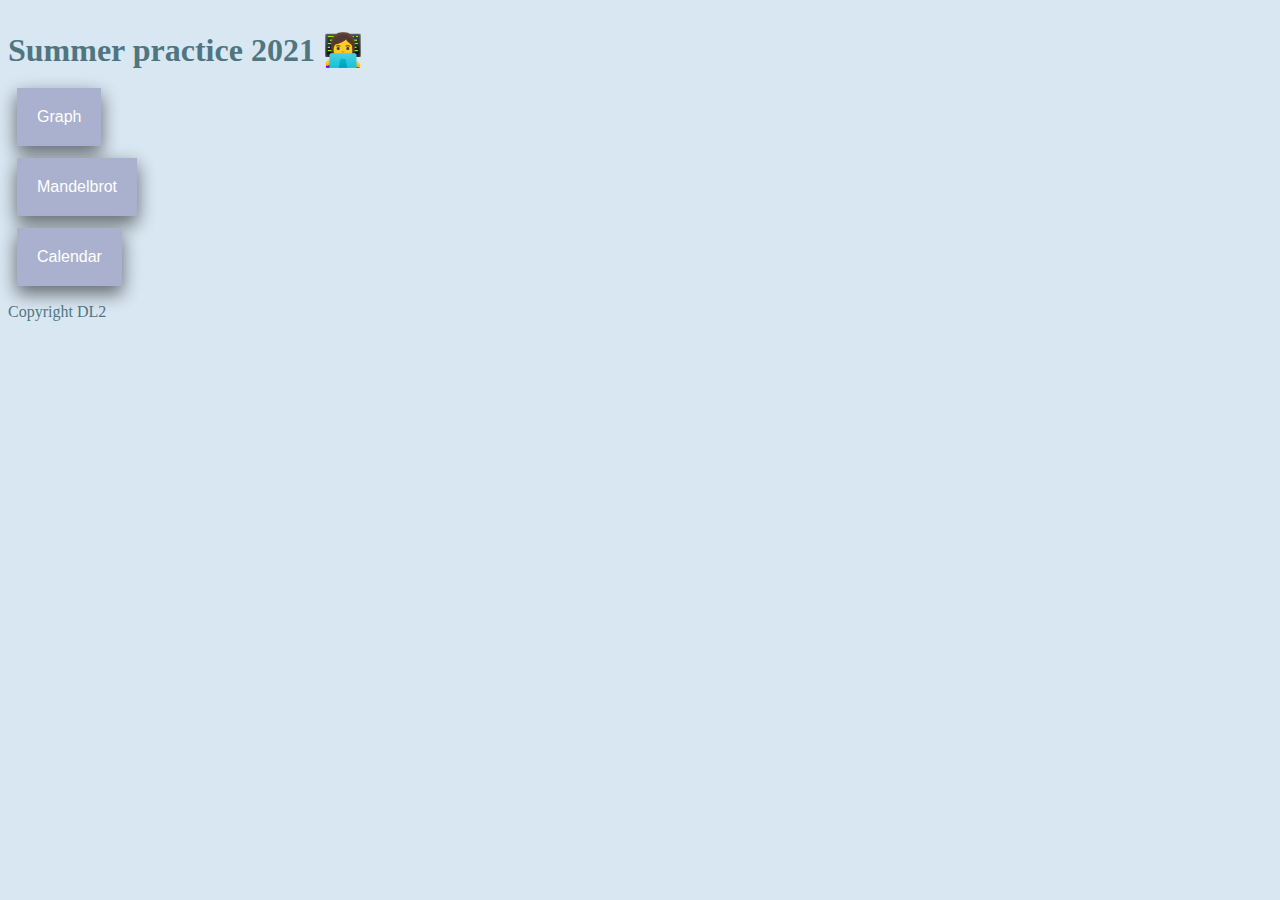
<file: index.html>
<!DOCTYPE html>

<html>

<head>
    <meta charset="utf-8" />
    <link rel="stylesheet" href="index.css">
    <title>Home page</title>
</head>

<body class="body">
    <header class="header-footer">
        <h1>Summer practice 2021 👩‍💻</h1>
    </header>
    <table>
        <tr>
            <td><a href="https://github.com/CGSGDL2/Test/network"><button type="button"
                        class="button">Graph</button></a></button></td>
        </tr>
        <tr>
            <td><button type="button" class="button"
                    onclick="document.location='MANDL/Mandl.html'">Mandelbrot</button></button></td>
        </tr>
        <tr>
            <td><button type="button" class="button"
                    onclick="document.location='Calendar/Calendar.html'">Calendar</button></button></td>
        </tr>
    </table>
    <footer class="header-footer">
        Copyright DL2
    </footer>
</body>

</html>
</file>
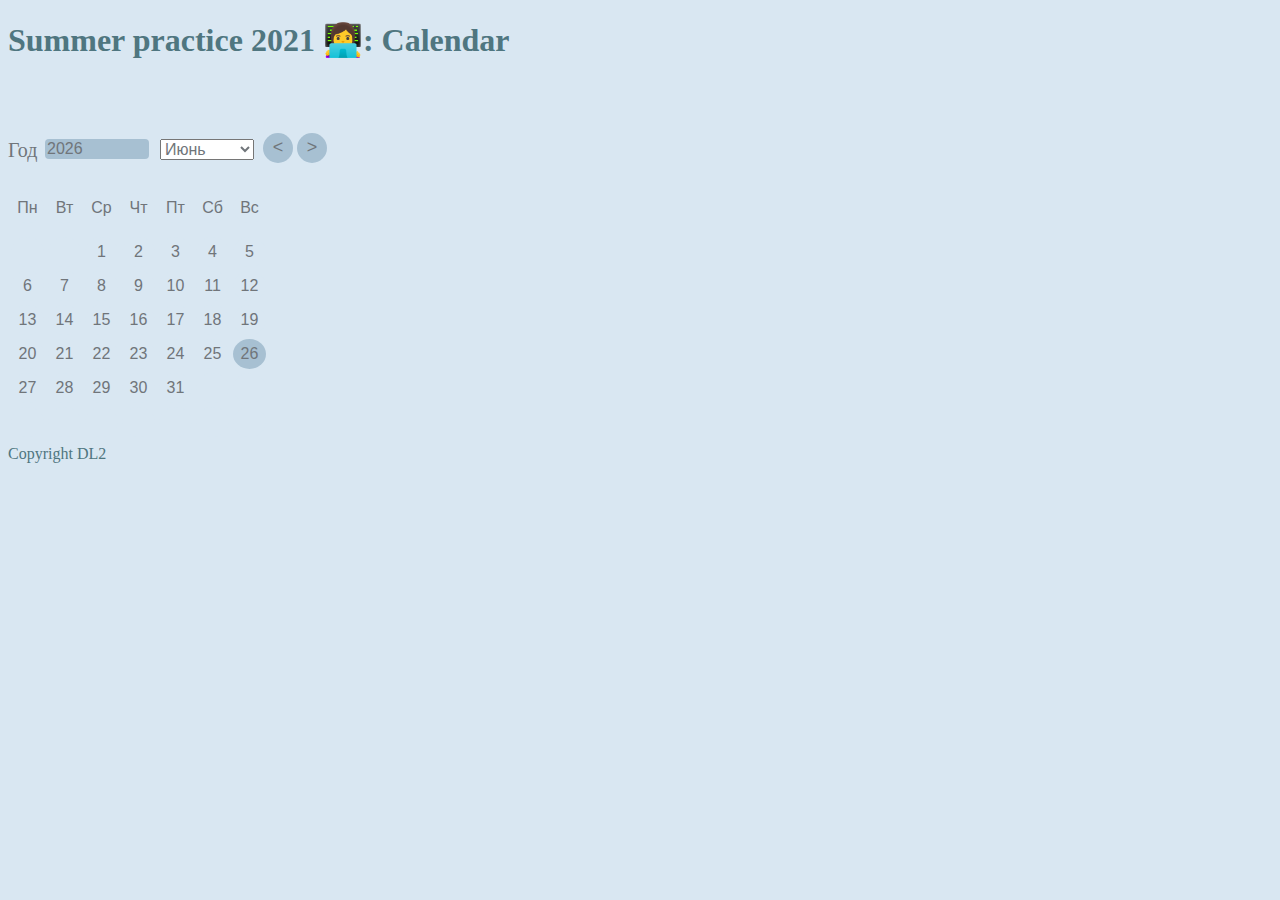
<file: Calendar/Calendar.html>
<!DOCTYPE html>

<html>

<head>
    <meta charset="utf-8" />
    <link rel="stylesheet" href="Calendar.css">
    <title>Calendar</title>
    <script>
        let date = new Date;
        let curYear = date.getFullYear(), todayYear = curYear;
        let curMonth = date.getMonth(), todayMonth = curMonth;
        let curDay = date.getDate(), todayDay = curDay;
        let input_year = 2021;
        months = ["Январь", "Февраль", "Март", "Апрель", "Май", "Июнь", "Июль", "Август", "Сентябрь", "Октябрь", "Ноябрь", "Декабрь"];
        monthsDays = [31, 28, 31, 30, 31, 30, 31, 31, 30, 31, 30, 31];

        function setCalendar() {
            let tableButton, firstDay = new Date, NoofDaysInMonth;

            if (curMonth != 1 || curYear % 4 != 0 || curYear % 100 == 0)
                NoofDaysInMonth = monthsDays[curMonth];
            else
                NoofDaysInMonth = 29;
            firstDay.setFullYear(curYear, curMonth, 01);
            let firstDayNum;
            if (firstDay.getDay() == 0)
                firstDayNum = 6;
            else
                firstDayNum = firstDay.getDay() - 1;
            for (i = firstDayNum, j = 1; j <= NoofDaysInMonth; j++, i++) {
                let curButton;
                curButton = document.getElementById(`button${i}`);
                curButton.className = "round-button";
                curButton.innerText = `${j}`;
            }
        }
        function initCalendar() {
            document.getElementById('input_year').value = todayYear;
            resetCalendar();
            setCalendar();
            let firstDay = new Date;
            firstDay.setFullYear(todayYear, todayMonth, 01);
            i = firstDay.getDay();
            if (i == 0)
                firstButtonNum = 6;
            else
                firstButtonNum = i - 1;
            let curDateButton = document.getElementById(`button${firstButtonNum - 1 + curDay}`);
            curDateButton.className = "special-round-button";
        }

        function resetCalendar() {
            for (let i = 0; i < 42; i++) {
                let curButton = document.getElementById(`button${i}`);
                curButton.className = "free-round-button";
                curButton.innerText = "";
            }
        }

        function updateYear() {
            let data1 = document.getElementById('input_year').value;
            let newDate = new Date;
            curYear = parseInt(data1);
            if (isNaN(curYear) || curYear <= 0)
                curYear = todayYear;
            if (curYear == todayYear && curMonth == todayMonth)
                initCalendar();
            else {
                resetCalendar();
                setCalendar();
            }
        }

        function updateMonth() {
            let monthsSelect = document.getElementById("Month");

            curMonth = monthsSelect.selectedIndex;
            if (curYear == todayYear && curMonth == todayMonth)
                initCalendar();
            else {
                resetCalendar();
                setCalendar();
            }
        }

        function prevMonth() {
            curMonth--;
            let monthsSelect = document.getElementById("Month");
            monthsSelect.selectedIndex = curMonth;
            updateMonth();
        }

        function nextMonth() {
            curMonth++;
            let monthsSelect = document.getElementById("Month");
            monthsSelect.selectedIndex = curMonth;
            updateMonth();
        }
    </script>
</head>

<body class="body" onload=initCalendar()>
    <header class="header">
        <h1>Summer practice 2021 👩‍💻: Calendar</h1>
    </header>
    <button class="months-button" onclick="prevMonth()"><</button>
    <button class="months-button" onclick="nextMonth()">></button>
    <div for="input_year" class="text">Год</div> <input type="text" class="label" id="input_year"
        onkeyup="updateYear()"><br>
    <select id="Month" class="selecter">
        <option value="Январь">Январь</option>
        <option value="Февраль">Февраль</option>
        <option value="Март">Март</option>
        <option value="Апрель">Апрель</option>
        <option value="Май">Май</option>
        <option value="Июнь" selected>Июнь</option>
        <option value="Июль">Июль</option>
        <option value="Август">Август</option>
        <option value="Сентябрь">Сентябрь</option>
        <option value="Октябрь">Октябрь</option>
        <option value="Ноябрь">Ноябрь</option>
        <option value="Декабрь">Декабрь</option>
    </select>
    <table>
        <tr>
            <td><button class="weekdays">Пн</button></td>
            <td><button class="weekdays">Вт</button></td>
            <td><button class="weekdays">Ср</button></td>
            <td><button class="weekdays">Чт</button></td>
            <td><button class="weekdays">Пт</button></td>
            <td><button class="weekdays">Сб</button></td>
            <td><button class="weekdays">Вс</button></td>
        </tr>
        <tr>
            <td><button class="round-button" id="button0"></button></td>
            <td><button class="round-button" id="button1"></button></td>
            <td><button class="round-button" id="button2"></button></td>
            <td><button class="round-button" id="button3"></button></td>
            <td><button class="round-button" id="button4"></button></td>
            <td><button class="round-button" id="button5"></button></td>
            <td><button class="round-button" id="button6"></button></td>
        </tr>
        <tr>
            <td><button class="round-button" id="button7"></button></td>
            <td><button class="round-button" id="button8"></button></td>
            <td><button class="round-button" id="button9"></button></td>
            <td><button class="round-button" id="button10"></button></td>
            <td><button class="round-button" id="button11"></button></td>
            <td><button class="round-button" id="button12"></button></td>
            <td><button class="round-button" id="button13"></button></td>
        </tr>
        <tr>
            <td><button class="round-button" id="button14"></button></td>
            <td><button class="round-button" id="button15"></button></td>
            <td><button class="round-button" id="button16"></button></td>
            <td><button class="round-button" id="button17"></button></td>
            <td><button class="round-button" id="button18"></button></td>
            <td><button class="round-button" id="button19"></button></td>
            <td><button class="round-button" id="button20"></button></td>
        </tr>
        <tr>
            <td><button class="round-button" id="button21"></button></td>
            <td><button class="round-button" id="button22"></button></td>
            <td><button class="round-button" id="button23"></button></td>
            <td><button class="round-button" id="button24"></button></td>
            <td><button class="round-button" id="button25"></button></td>
            <td><button class="round-button" id="button26"></button></td>
            <td><button class="round-button" id="button27"></button></td>
        </tr>
        <tr>
            <td><button class="round-button" id="button28"></button></td>
            <td><button class="round-button" id="button29"></button></td>
            <td><button class="round-button" id="button30"></button></td>
            <td><button class="round-button" id="button31"></button></td>
            <td><button class="round-button" id="button32"></button></td>
            <td><button class="round-button" id="button33"></button></td>
            <td><button class="round-button" id="button34"></button></td>
        </tr>
        <tr>
            <td><button class="round-button" id="button35"></button></td>
            <td><button class="round-button" id="button36"></button></td>
            <td><button class="round-button" id="button37"></button></td>
            <td><button class="round-button" id="button38"></button></td>
            <td><button class="round-button" id="button39"></button></td>
            <td><button class="round-button" id="button40"></button></td>
            <td><button class="round-button" id="button41"></button></td>
        </tr>
    </table>
    <footer class="footer">
        Copyright DL2
    </footer>
    <script>
        document.getElementById("Month").addEventListener("change", updateMonth);
    </script>
</body>

</html>
</file>
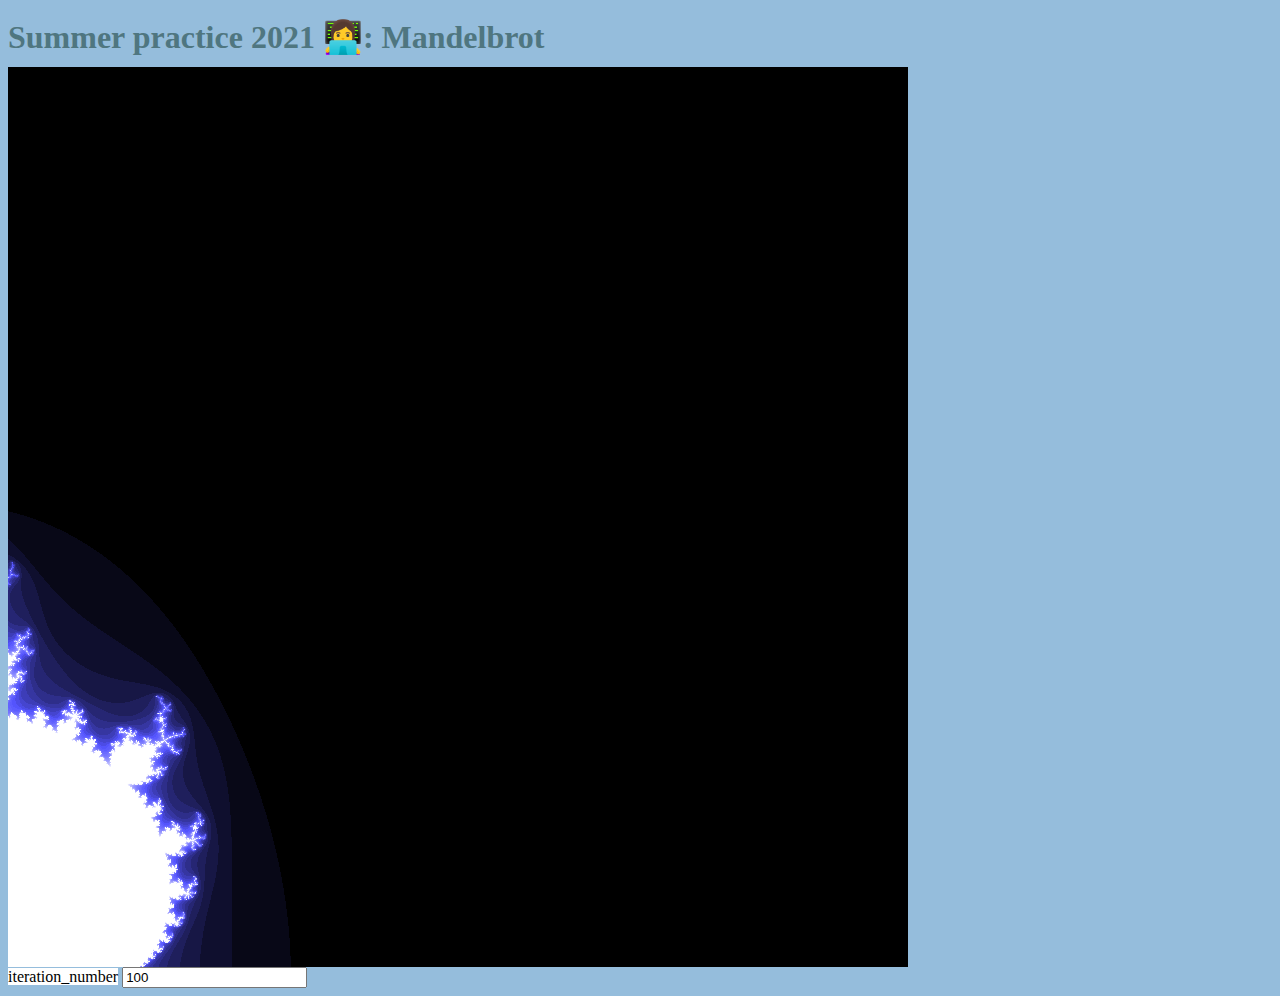
<file: MANDL/Mandl.html>
<html>

<head>
    <meta charset="utf-8" />
    <link rel="stylesheet" href="Mandl.css">
    <title>Mandl</title>
    <script type="text/javascript" src="glMatrix-0.9.5.min.js"></script>
    <script type="text/javascript">
        var gl;
        let iteration_number;
        let translate_x;
        let translate_y;
        let scale;

        function initGL(canvas) {
            try {
                gl = canvas.getContext("experimental-webgl");
                gl.viewportWidth = canvas.width;
                gl.viewportHeight = canvas.height;
            } catch (e) {
            }
            if (!gl) {
                alert("Could not initialise WebGL");
            }
        }
        var shaderProgram;

        async function initShaders() {
            shaderNames = ["shader-vs", "shader-fs"];
            let fragShader, vertShader;


            let results = await Promise.all([
                fetch('shader-vs.txt')
                    .then(response => {
                        if (!response.ok) {
                            throw new Error(`Response status is: ${response.status}`);
                        }
                        return response.text();
                    })
                    .then(text => {
                        vertShader = gl.createShader(gl.VERTEX_SHADER);
                        gl.shaderSource(vertShader, text);
                        gl.compileShader(vertShader);

                        if (!gl.getShaderParameter(vertShader, gl.COMPILE_STATUS)) {
                            alert(gl.getShaderInfoLog(vertShader));
                            return null;
                        }
                    }),
                fetch('shader-fs.txt')
                    .then(response => {
                        if (!response.ok) {
                            throw new Error(`Response status is: ${response.status}`);
                        }
                        return response.text();
                    })
                    .then(text => {
                        fragShader = gl.createShader(gl.FRAGMENT_SHADER);
                        gl.shaderSource(fragShader, text);
                        gl.compileShader(fragShader);

                        if (!gl.getShaderParameter(fragShader, gl.COMPILE_STATUS)) {
                            alert(gl.getShaderInfoLog(fragShader));
                            return null;
                        }
                    })
            ]);
            Promise.resolve().then(() => {
                shaderProgram = gl.createProgram();
                gl.attachShader(shaderProgram, vertShader);
                gl.attachShader(shaderProgram, fragShader);
                gl.linkProgram(shaderProgram);

                if (!gl.getProgramParameter(shaderProgram, gl.LINK_STATUS)) {
                    alert("Could not initialise shaders");
                }

                gl.useProgram(shaderProgram);

                shaderProgram.vertexPositionAttribute = gl.getAttribLocation(shaderProgram, "aVertexPosition");
                gl.enableVertexAttribArray(shaderProgram.vertexPositionAttribute);

                shaderProgram.pMatrixUniform = gl.getUniformLocation(shaderProgram, "uPMatrix");
                shaderProgram.mvMatrixUniform = gl.getUniformLocation(shaderProgram, "uMVMatrix");
                shaderProgram.iteration_number_uniform = gl.getUniformLocation(shaderProgram, "iteration_number");
                shaderProgram.translate_x_uniform = gl.getUniformLocation(shaderProgram, "translate_x");
                shaderProgram.translate_y_uniform = gl.getUniformLocation(shaderProgram, "translate_y");
                shaderProgram.scale_uniform = gl.getUniformLocation(shaderProgram, "scale");
            });
            return Promise.resolve();
        }

        var mvMatrix = mat4.create();
        var pMatrix = mat4.create();

        function setMatrixUniforms() {
            gl.uniformMatrix4fv(shaderProgram.pMatrixUniform, false, pMatrix);
            gl.uniformMatrix4fv(shaderProgram.mvMatrixUniform, false, mvMatrix);
            gl.uniform1f(shaderProgram.iteration_number_uniform, iteration_number);
            gl.uniform1f(shaderProgram.translate_x_uniform, translate_x);
            gl.uniform1f(shaderProgram.translate_y_uniform, translate_y);
            gl.uniform1f(shaderProgram.scale_uniform, scale);
        }

        var squareVertexPositionBuffer;

        function initBuffers() {
            squareVertexPositionBuffer = gl.createBuffer();
            gl.bindBuffer(gl.ARRAY_BUFFER, squareVertexPositionBuffer);
            vertices = [
                1.0, 1.0, 0.0,
                -1.0, 1.0, 0.0,
                1.0, -1.0, 0.0,
                -1.0, -1.0, 0.0
            ];
            gl.bufferData(gl.ARRAY_BUFFER, new Float32Array(vertices), gl.STATIC_DRAW);
            squareVertexPositionBuffer.itemSize = 3;
            squareVertexPositionBuffer.numItems = 4;
        }


        function drawScene() {
            gl.viewport(0, 0, gl.viewportWidth, gl.viewportHeight);
            gl.clear(gl.COLOR_BUFFER_BIT | gl.DEPTH_BUFFER_BIT);

            mat4.perspective(45, gl.viewportWidth / gl.viewportHeight, 0.1, 100.0, pMatrix);

            mat4.identity(mvMatrix);

            mat4.translate(mvMatrix, [-1.5, 0.0, -7.0]);

            mat4.translate(mvMatrix, [3.0, 0.0, 0.0]);
            gl.bindBuffer(gl.ARRAY_BUFFER, squareVertexPositionBuffer);
            gl.vertexAttribPointer(shaderProgram.vertexPositionAttribute, squareVertexPositionBuffer.itemSize, gl.FLOAT, false, 0, 0);
            setMatrixUniforms();
            gl.drawArrays(gl.TRIANGLE_STRIP, 0, squareVertexPositionBuffer.numItems);
        }

        function tick() {
            window.requestAnimationFrame(tick);
            drawScene();
        }


        function webGLStart() {
            iteration_number = 100;
            translate_x = 10;
            translate_y = 10;
            scale = 1;
            document.getElementById('input_iteration_number').value = iteration_number;

            //var xmlhttp = new XMLHttpRequest();
            //xmlhttp.open('GET', '/0/data.txt', false);
            //xmlhttp.send(null);
            //if (xmlhttp.status == 200) {
            //    alert(xmlhttp.responseText);
            //}


            var canvas = document.getElementById("wgl-canvas");
            initGL(canvas);
            initShaders().then(() => {
                initBuffers();
                gl.clearColor(0.0, 0.0, 0.0, 1.0);
                gl.enable(gl.DEPTH_TEST);

                drawScene();
                tick();
            });
        }

        function update_iteration_number() {
            data = document.getElementById('input_iteration_number').value;
            iteration_number = parseInt(data);
            if (isNaN(iteration_number) || iteration_number <= 0) {
                document.getElementById('input_iteration_number').style = "background-color: #f2bbbb";
                iteration_number = 100;
            }
            else
                document.getElementById('input_iteration_number').style = "background-color: white";
            //alert(data);
        }
    </script>


</head>

<body onload="webGLStart();" class="body">
    <header class="header-footer">
        <h1>Summer practice 2021 👩‍💻: Mandelbrot</h1>
    </header>
    <canvas id="wgl-canvas" style="border: none;" width="900" height="900" onmousedown="mouseDown(event)"
        onmouseup="mouseUp(event)" onmousemove="mouseTrans(event)" onmousewheel="mouseWheel(event)" ,></canvas>

    <br />
    <label for="input_iteration_number" style="background-color: white"> iteration_number</label> <input type="text"
        id="input_iteration_number" onkeyup="update_iteration_number()"><br>
    <script>
        let trans_flag = 0;
        let prev_x = 0;
        let prev_y = 0;
        let scale_coeff = 1.25;

        function mouseDown(e) {
            prev_x = e.clientX;
            prev_y = e.clientY;
            trans_flag = 1;
        }
        function mouseUp(e) {
            trans_flag = 0;
        }
        function mouseTrans(e) {
            if (trans_flag == 1) {
                translate_x += e.clientX - prev_x;
                translate_y += e.clientY - prev_y;
                prev_x = e.clientX;
                prev_y = e.clientY;
            }
        }
        function mouseWheel(e) {
            if (e.deltaY > 0)
                scale /= scale_coeff;
            else
                scale *= scale_coeff;
        }
    </script>

</body>

</html>
</file>
<file: index.css>
.button {
    background-color: #aab1ce;
    border: none;
    color: white;
    padding: 20px;
    text-align: center;
    text-decoration: none;
    display: inline-block;
    font-size: 16px;
    margin: 4px 2px;
    box-shadow: 0 8px 16px 0 rgba(0,0,0,0.4), 0 6px 20px 0 rgba(0,0,0,0.21);
    transform: translateX(4px);
    
  }
.button:active {
    box-shadow: 0 8px 16px 0 rgba(0,0,0,0.2), 0 6px 20px 0 rgba(0,0,0,0.19);
    transform: translateX(4px);
   
}  

.header-footer {
  font-family:Georgia;
  color:#4f7680 ;
  transform: translateY(10px);
}

.body{
  background-color:#d9e7f2;
}
</file>
<file: Calendar/Calendar.css>
.header {
    font-family:Georgia;
    color:#4f7680;    
}

.footer {
    font-family:Georgia;
    color:#4f7680;
    transform: translateY(30px);
  }

.body{
    background-color:#d9e7f2;
  }

.round-button{
    display: table-cell;
    font-size: 16px;
    width: 33px;
    height: 30px;
    font-weight: 500;
    vertical-align: middle;
    color: #70757a;
    background-color: #d9e7f2;
    cursor: pointer;
    outline: none;
    border: none;
    position: relative;
    border-radius: 50%;
    transform: translateY(25px);
}

.round-button:hover {
    background-color: #c6dbeb;
  }

.months-button{
    display: table-cell;    
    font-size: 18px;
    width: 30px;
    height: 30px;
    font-weight: 500;
    vertical-align: middle;
    color: #70757a;
    background-color: #a7c0d2;
    cursor: pointer;
    outline: none;
    border: none;
    position: relative;
    border-radius: 50%;
    transform: translateY(52px) translateX(255px);
}

.months-button:hover {
    background-color: #86aac4;
  }

.special-round-button{
    display: table-cell;
    font-size: 16px;
    width: 33px;
    height: 30px;
    font-weight: 500;
    vertical-align: middle;
    color: #70757a;
    background-color: #a7c0d2;
    cursor: pointer;
    outline: none;
    border: none;
    position: relative;
    border-radius: 50%;
    transform: translateY(25px);
}

.special-round-button:hover {
    background-color: #86aac4;
  }

.free-round-button{
    display: table-cell;
    font-size: 16px;
    width: 33px;
    height: 30px;
    font-weight: 500;
    vertical-align: middle;
    color: #70757a;
    background-color: #d9e7f2;
    cursor: pointer;
    outline: none;
    border: none;
    position: relative;
    border-radius: 50%;
    transform: translateY(25px);   
}

.weekdays{
    display: table-cell;
    font-size: 16px;
    width: 33px;
    height: 30px;
    font-weight: 500;
    vertical-align: middle;
    color: #70757a;
    background-color: #d9e7f2;
    cursor: pointer;
    outline: none;
    border: none;
    position: relative;
    border-radius: 50%;
    transform: translateY(15px);
}

.text{
    font-size: 20px;
    font-weight: 500;
    color: #70757a;
    transform: translateY(28px);
}

.label{
    font-size: 16px;
    font-weight: 100;
    color: #70757a;
    background-color: #a7c0d2;
    outline: none;
    border: none;
    border-radius: 4px; 
    transform: translateY(5px) translateX(37px);
    width: 100px;
}

.selecter{
    transform: translateY(-15px) translateX(152px);
    font-size: 16px;
    font-weight: 500;
    color: #70757a;
}
</file>
<file: MANDL/Mandl.css>
.label {
    font-family: Georgia, 'Times New Roman', Times, serif;
}
.header-footer {
    font-family:Georgia;
    color:#4f7680 ;
    transform: translateY(10px);
  }
.body{
    background-color:#95bddc;
  }
</file>
